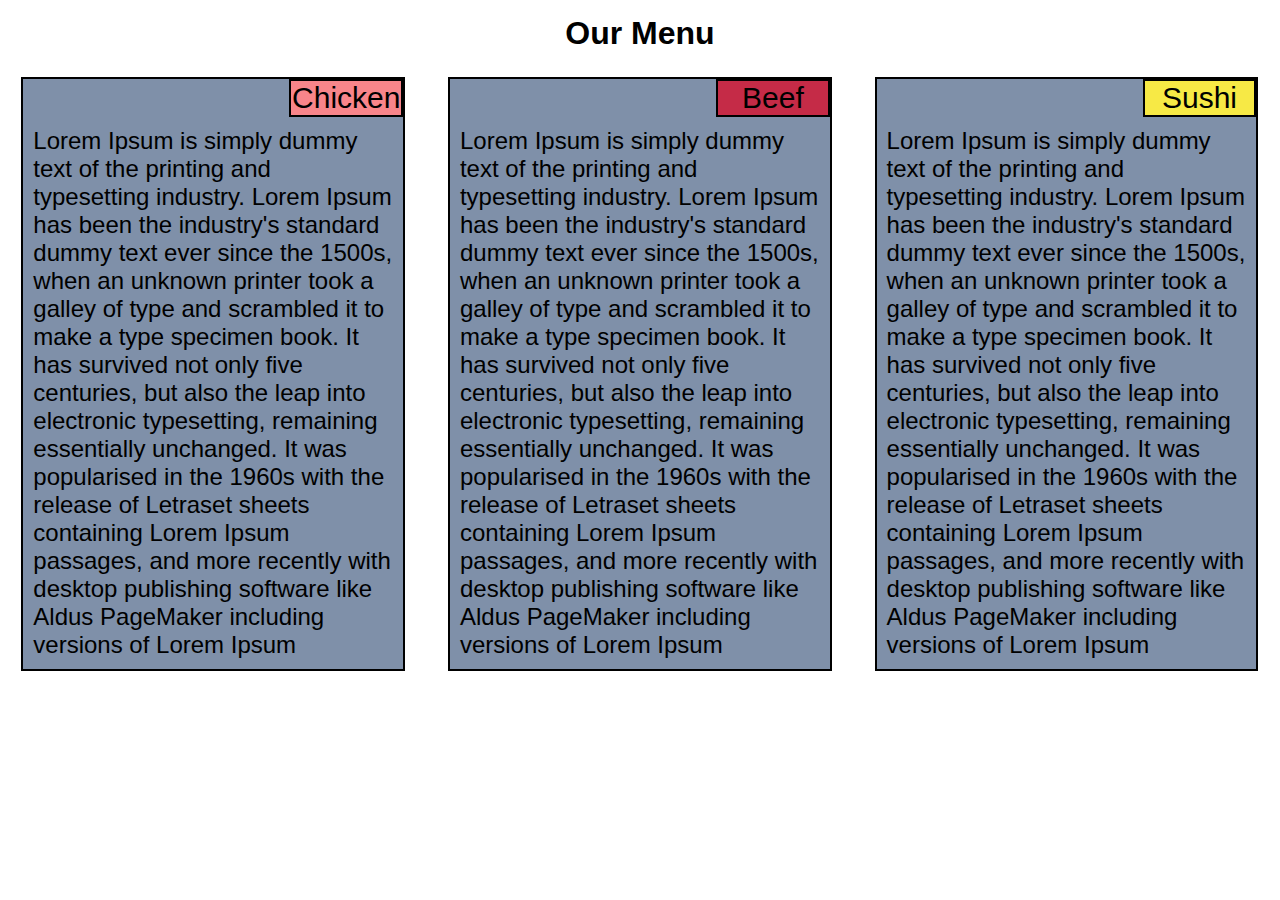
<file: module2_solution/index.html>
<!DOCTYPE html>
<html>
<head>
	<title>Module2 solution</title>
</head>
<meta charset="utf-8">
<meta name="viewport" content="width=device-width, init-scale=1">
<link rel="stylesheet"  type="text/css" href="css/sheets.css ">

<body>
	<h1>Our Menu</h1>

	<div class="row">


		<div class="col-lg-4 col-md-6 col-sm-12  ">
		<div class="normal">	
		<section class="dish" id="Chicken"> Chicken</section>
		<p>
		Lorem Ipsum is simply dummy text of the printing and typesetting industry. Lorem Ipsum has been the industry's standard dummy text ever since the 1500s, when an unknown printer took a galley of type and scrambled it to make a type specimen book. It has survived not only five centuries, but also the leap into electronic typesetting, remaining essentially unchanged. It was popularised in the 1960s with the release of Letraset sheets containing Lorem Ipsum passages, and more recently with desktop publishing software like Aldus PageMaker including versions of Lorem Ipsum </p>
		</div>
		</div>
	

	
		<div class="col-lg-4 col-md-6 col-sm-12 ">
		<div class="normal ">
		<section class="dish" id="Beef">Beef</section>
		<p>
		Lorem Ipsum is simply dummy text of the printing and typesetting industry. Lorem Ipsum has been the industry's standard dummy text ever since the 1500s, when an unknown printer took a galley of type and scrambled it to make a type specimen book. It has survived not only five centuries, but also the leap into electronic typesetting, remaining essentially unchanged. It was popularised in the 1960s with the release of Letraset sheets containing Lorem Ipsum passages, and more recently with desktop publishing software like Aldus PageMaker including versions of Lorem Ipsum</p>
		</div>
		</div>


	
		<div class="col-lg-4 col-md-12 col-sm-12">
		<div class="normal">
		<section class="dish" id="Sushi">Sushi</section>
		<p>
		Lorem Ipsum is simply dummy text of the printing and typesetting industry. Lorem Ipsum has been the industry's standard dummy text ever since the 1500s, when an unknown printer took a galley of type and scrambled it to make a type specimen book. It has survived not only five centuries, but also the leap into electronic typesetting, remaining essentially unchanged. It was popularised in the 1960s with the release of Letraset sheets containing Lorem Ipsum passages, and more recently with desktop publishing software like Aldus PageMaker including versions of Lorem Ipsum
		</p>
		</div>
		</div>


	</div>

</body>
</html>
</file>
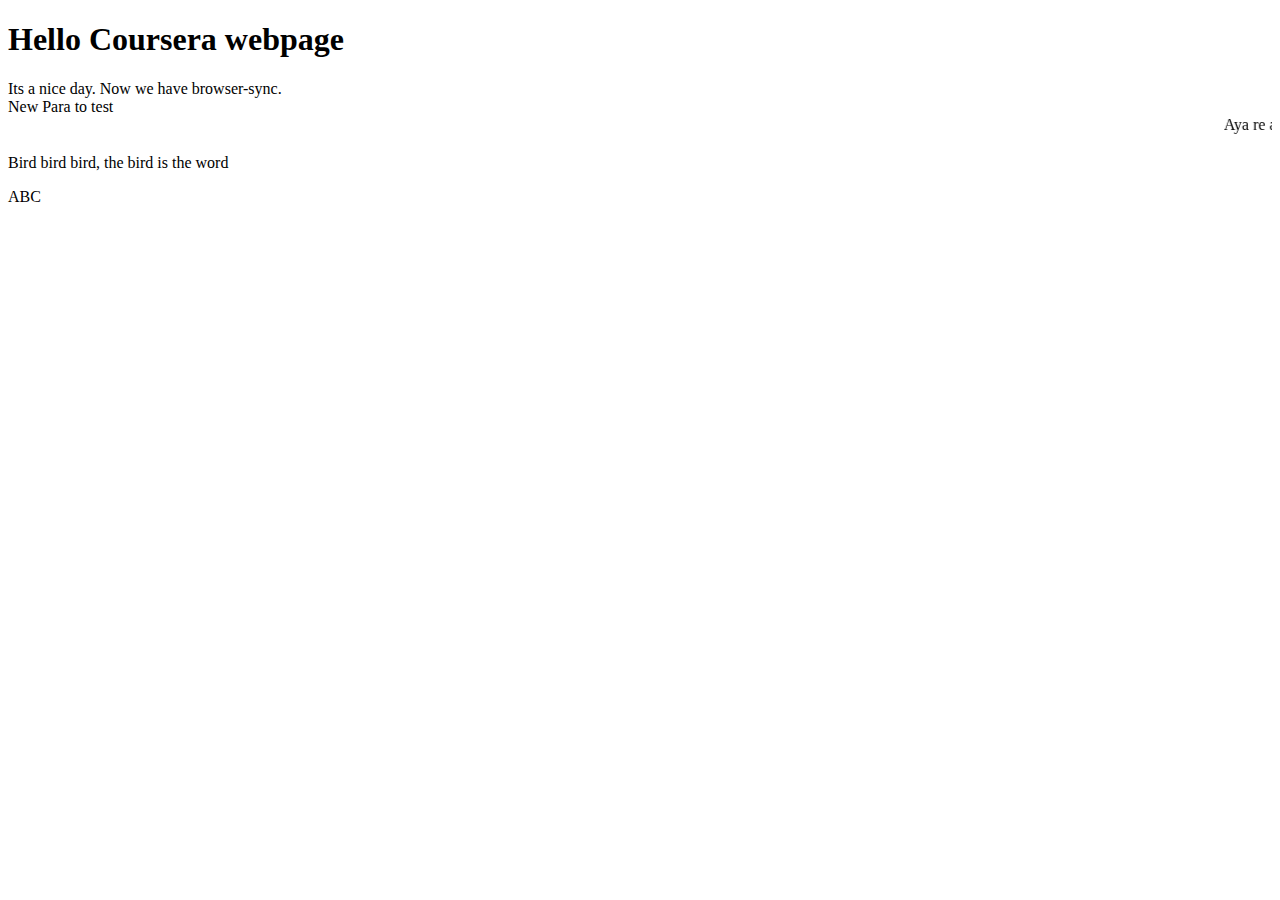
<file: site/index.html>
<!DOCTYPE html>
<html>
<head>
	<title>Hello Coursera webpage</title>
</head>
<body>
<h1>Hello Coursera webpage</h1>

Its a nice day. Now we have browser-sync.
<div>New Para to test</div>
<marquee> Aya re aya singham aya</marquee>

<p>Bird bird bird, the bird is the word</p>
<div>ABC</div>



</body>
</html>
</file>
<file: module2_solution/css/sheets.css>
*{
	box-sizing: border-box;
	margin:0px;
	padding:0px;
}
h1{
	margin:15px;
	
}
body{

	color: black;
	font-family: Arial, Helvetica, sans-serif;
	text-align:center;
}
.dish{

	width:30%;
	background-color: rgb(280,250,40);
	color:black;
	font-weight: 40;
	font-size: 30px;
	left: 300px;
	float:right;
	border: 2px solid black;

	


}

p{

	padding:10px;
	text-align:left;
	clear: right;
}


 .row{
 	width: 100%;
 

 }

.normal{
	width:90%;
	margin-left: auto;
	margin-right: auto;
	margin-top: 10px;
	margin-bottom: 10px;
	border: 2px solid black;
 		color: black;
 		background-color: rgb(127,144,169);
 		font-size: 24px;
 		
}


 @media (min-width: 992px){
 	.col-lg-4{
 		
 		
 		width:33.33%;
 		float: left;
 		
 		
 		

 	}
 }

@media (min-width: 768px) and (max-width: 991px){
	.col-md-6{
	
		
		width: 50%;
		float: left;
		
 		
 		

	}
	.col-md-12{
	
		width:100%;
		float: left;
		
 		
 		
	}
} 

@media (max-width: 767px){
	.col-sm-12{
		
		
		width:100%;
		float: left;
		
 		
 		
	}

}

#Chicken{
	background-color: rgb(248,133,138);

}

#Beef{
	background-color: rgb(197,43,71);

}
#Sushi{
	background-color: rgb(247,233,69);
}
</file>
